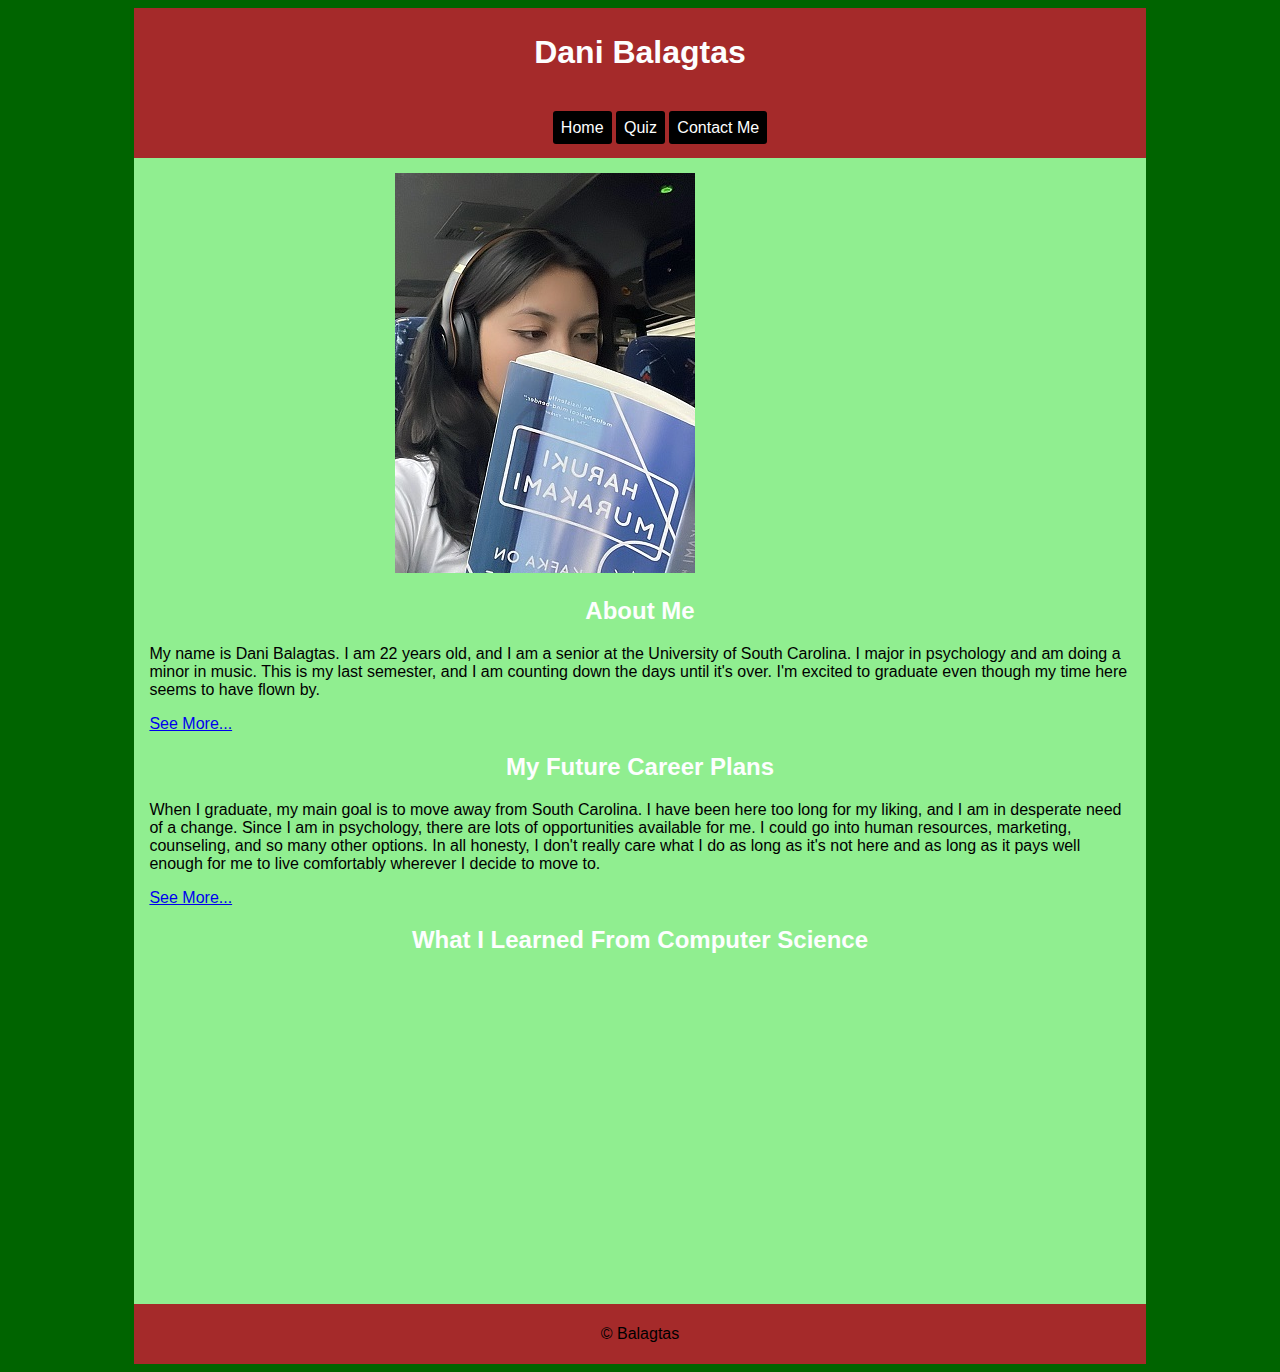
<file: index.html>
<!DOCTYPE html>
<html lang="en">
<head>
	<meta charset="utf-8">
	<title>project part 4</title>
	<!--Dani Balagtas, CSCE 102 section 014, 18 April 2023.-->
	<link rel="stylesheet" href="styles.css">
</head>
<body>
	<div id="content">
	<header>
		<h1>Dani Balagtas</h1>
	</header>
	<nav id="main-nav">
		<ul>
			<li><a href="index.html">Home</a></li>
			<li><a href="quiz.html">Quiz</a></li>
			<li><a href="contact.html">Contact Me</a></li>
		</ul>
	</nav>
	<main class="col-container">
	<section class="slideshow">
		<img src="images/kafka.jpg" id="kafka">
		<img src="images/bun.jpg" id="bun" class="hidden">
		<img src="images/climb.jpg" id="climb" class="hidden">
		<img src="images/septum.jpg" id="septum" class="hidden">
	</section>
	<section>
		<h2>About Me</h2>
			<p>My name is Dani Balagtas. I am 22 years old, and I am a senior at the University of South Carolina. I major in psychology and am doing a minor in music. This is my last semester, and I am counting down the days until it's over. I'm excited to graduate even though my time here seems to have flown by.</p>
			<p class="hidden" id="see">Besides school, I also work at Trader Joe's. I am a crew member there, and I love my job. My coworkers are lots of fun to be around, and the environment is very positive, which is good for me to be in. In my free time outside of school and work, I like to go to the gym and play music. I go the gym 5 days a week, and I sing an play guitar whenever I can.</p>
			<a href="#" id="show" onclick="see()">See More...</a>
		<h2>My Future Career Plans</h2>
			<p>When I graduate, my main goal is to move away from South Carolina. I have been here too long for my liking, and I am in desperate need of a change. Since I am in psychology, there are lots of opportunities available for me. I could go into human resources, marketing, counseling, and so many other options. In all honesty, I don't really care what I do as long as it's not here and as long as it pays well enough for me to live comfortably wherever I decide to move to.</p>
			<p class="hidden" id="more">I've thought about what I will do just in case that plan doesn't work out, and there's definitely a chance that it won't. If I can't find anything that makes me happy after two years, I will apply to graduate school to study music therapy. Music therapy has always interested me, and I would love to do it, but at the moment, I am inredibly burnt out from school. I need a break from the education system, but I may go back to it one day.</p>
			<a href="#" id="less" onclick="more()">See More...</a>
		<h2>What I Learned From Computer Science</h2>
			<iframe id="vid" width="560" height="315" src="https://www.youtube.com/embed/2AgoatIVZA8" title="YouTube video player" frameborder="0" allow="accelerometer; autoplay; clipboard-write; encrypted-media; gyroscope; picture-in-picture; web-share" allowfullscreen></iframe>
	</section>
	</main>
	<footer>
		<p>&copy; Balagtas</p>
	</footer>
	</div>
	<script src="script.js"></script>
</body>
</html>
</file>
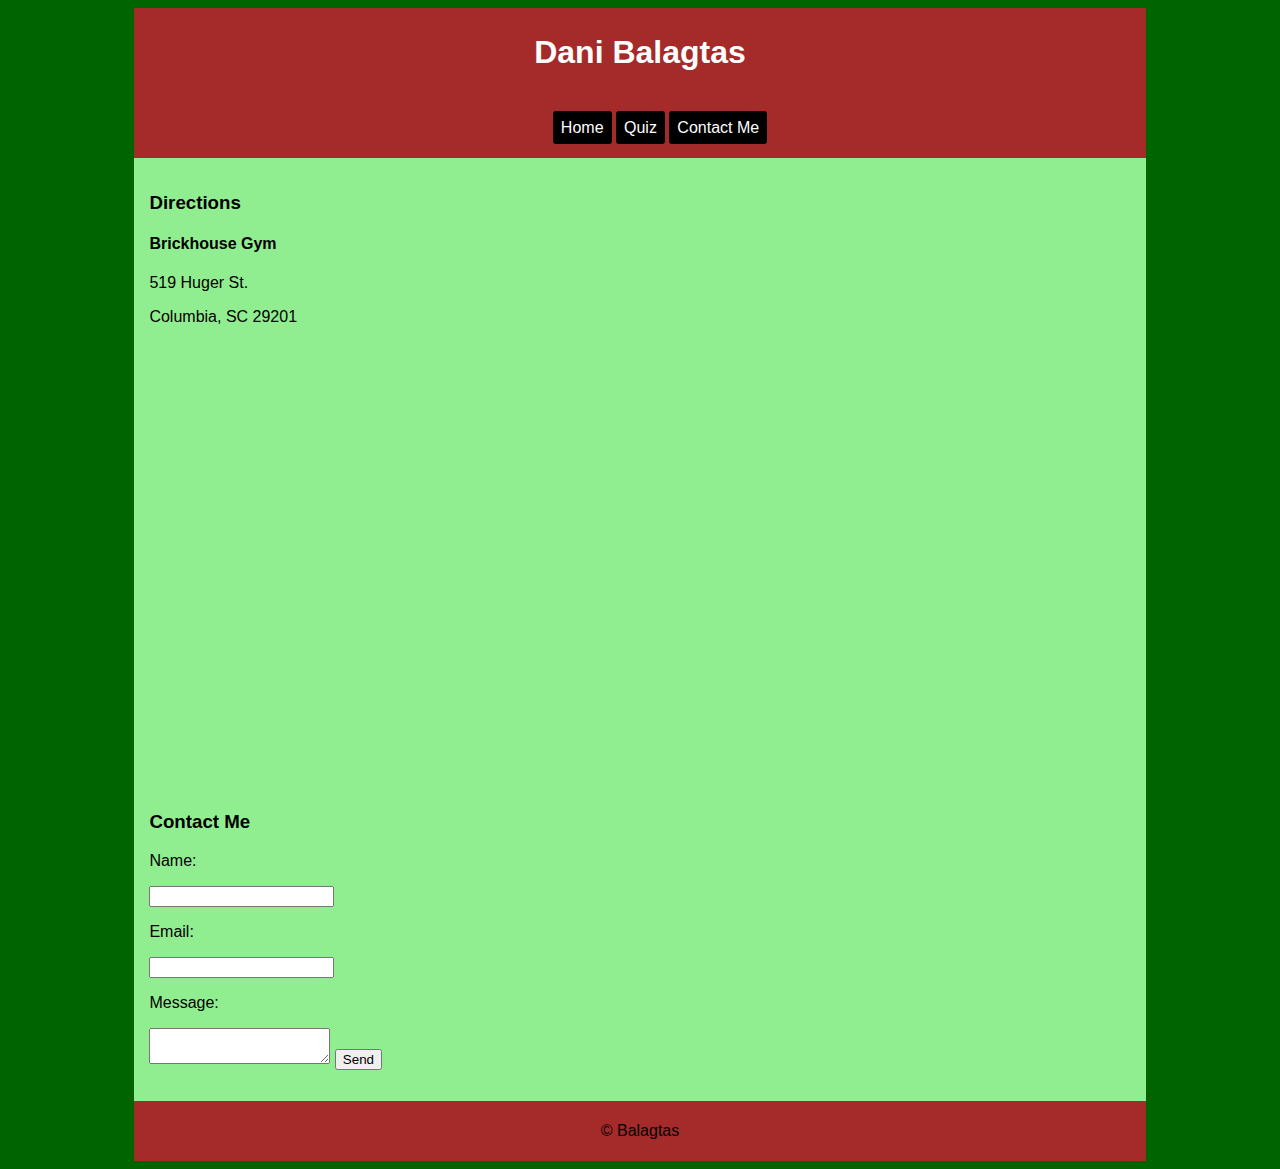
<file: contact.html>
<DOCTYPE! html>
<html lang="en">
<head>
	<meta charset="utf-8">
	<title>project part 4</title>
	<!--Dani Balagtas, CSCE 102 section 014, 18 April 2023.-->
	<link rel="stylesheet" href="styles.css">
</head>
<body>
	<div id="content">
	<header>
		<h1>Dani Balagtas</h1>
	</header>
	<nav id="main-nav">
		<ul>
			<li><a href="index.html">Home</a></li>
			<li><a href="quiz.html">Quiz</a></li>
			<li><a href="contact.html">Contact Me</a></li>
		</ul>
	</nav>
	<main class="col-container">
		<h3>Directions</h3>
		<h4>Brickhouse Gym</h4>
		<p>519 Huger St.</p>
		<p>Columbia, SC 29201</p>
		<iframe src="https://www.google.com/maps/embed?pb=!1m14!1m8!1m3!1d13232.59606189106!2d-81.0413858!3d33.988706!3m2!1i1024!2i768!4f13.1!3m3!1m2!1s0x88f8bb24b960e94b%3A0x60101b906b61d92a!2sBrickhouse%20Gym!5e0!3m2!1sen!2sus!4v1678841409583!5m2!1sen!2sus" width="600" height="450" style="border:0;" allowfullscreen="" loading="lazy" referrerpolicy="no-referrer-when-downgrade"></iframe>
		<h3>Contact Me</h3>
		<form action="https://api.web3forms.com/submit" method="POST">
			<input type="hidden" name="access_key" value="e2f7f7a5-fec4-4526-b8f9-a58fdf4c232a">
			<p>Name:</p>
			<input type="text" name="name" required>
			<p>Email:</p>
			<input type="email" name="email" required>
			<p>Message:</p>
			<textarea name="message" required></textarea>
			<input type="hidden" name="redirect" value="https://web3forms.com/success">
			<button type="submit">Send</button>
		</form>
	</main>
	<footer>
		<p>&copy; Balagtas</p>
	</footer>
	</div>
	<script src="script.js"></script>
</body>
</html>
</file>
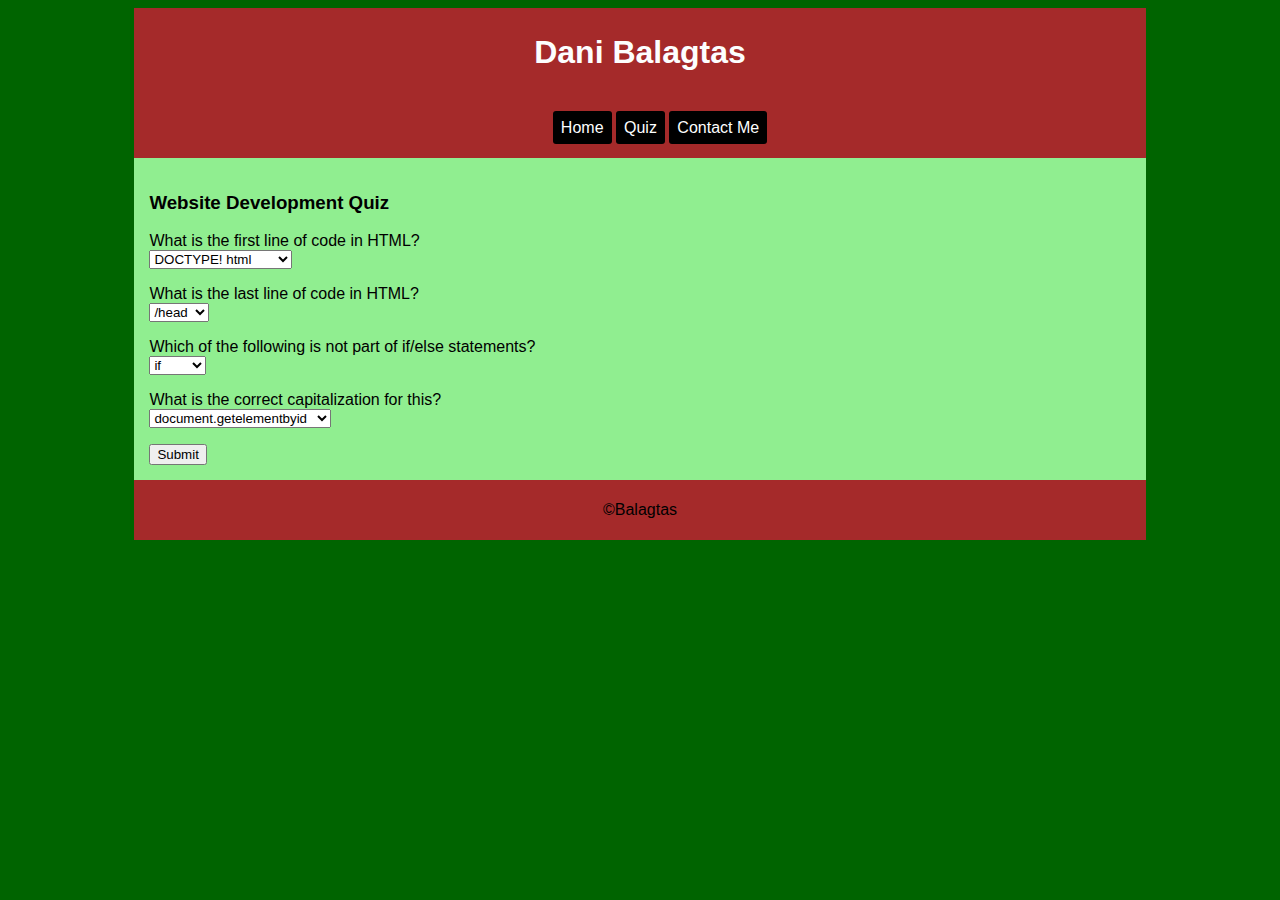
<file: quiz.html>
<DOCTYPE! html>
<html lang="en">
<head>
	<meta charset="utf-8">
	<title>project part 4</title>
	<!--Dani Balagtas, CSCE 102 section 014, 18 April 2023.-->
	<link rel="stylesheet" href="styles.css">
</head>
<body>
	<div id="content">
	<header>
		<h1>Dani Balagtas</h1>
	</header>
	<nav id="main-nav">
		<ul>
			<li><a href="index.html">Home</a></li>
			<li><a href="quiz.html">Quiz</a></li>
			<li><a href="contact.html">Contact Me</a></li>
		</ul>
	</nav>
	<main class="col-container">
		<section>
			<h3>Website Development Quiz</h3>
			<p>
				<label for="question-one">What is the first line of code in HTML?</label><br>
				<select id="question-one">
					<option>DOCTYPE! html</option>
					<option>head</option>
					<option>html lang="en"</option>
					<option>meta charset="utf-8"</option>
				</select>
			</p>
			<p>
				<label for="question-two">What is the last line of code in HTML?</label><br>
				<select id="question-two">
					<option>/head</option>
					<option>/body</option>
					<option>/footer</option>
					<option>/html</option>
				</select>
			</p>
			<p>
				<label for="question-three">Which of the following is not part of if/else statements?</label><br>
				<select id="question-three">
					<option>if</option>
					<option>else</option>
					<option>if else</option>
					<option>else if</option>
				</select>
			</p>
			<p>
				<label for="question-four">What is the correct capitalization for this?</label><br>
				<select id="question-four">
					<option>document.getelementbyid</option>
					<option>document.GetElementById</option>
					<option>document.getElementById</option>
					<option>Document.getElementById</option>
				</select>
			</p>
			<button onclick="showResults()">Submit</button>
		</section>
		<section id="result">
		</section>
	</main>
	<footer>
		<p>&copy;Balagtas</p>
	</footer>
	</div>
	<script src="script.js"></script>
</body>
</html>
</file>
<file: styles.css>
body{
	font-family:Arial;
	background:darkgreen;
}
#content{
	width:80%;
	margin:auto;
}
header, nav, main, footer{
	padding:5px;
}
header{
	background:brown;
	color:#FDFEFE;
	text-align:center;
}
nav{
	background:brown;
	text-align:center;
}
main{
	background:lightgreen;
	padding:15px;
	margin:auto;
}
h2{
	color:#FDFEFE;
	text-align:center;
}
footer{
	background:brown;
	text-align:center;
}
img{
	margin:auto;
	text-align:center;
}
/*navigation*/
#main-nav li{
	display:inline;
	background:black;
	padding:8px;
	border-radius:3px;
}
#main-nav a{
	text-decoration:none;
	color:#FDFEFE;
}
/*Larger Resolutions*/
@media(min-width:720px){
	#content{
		width:80%;
		margin:auto;
	}
	#main-nav li, #main-nav a{
		display:inline;
	}
	#main-nav{
		text-align:center;
	}
	.container p{
		flex:1;
	}
}
.hidden{
	display:none;
}
#questionone, #questiontwo, #questionthree, #questionfour{
	margin:auto;
	padding:5px;
}
.slideshow{
	display:block;
	margin-left:auto;
	margin-right:auto;
	width:50%;
}
#vid{
	display:block;
	margin-left:auto;
	margin-right:auto;
	width:50%;
}
</file>
